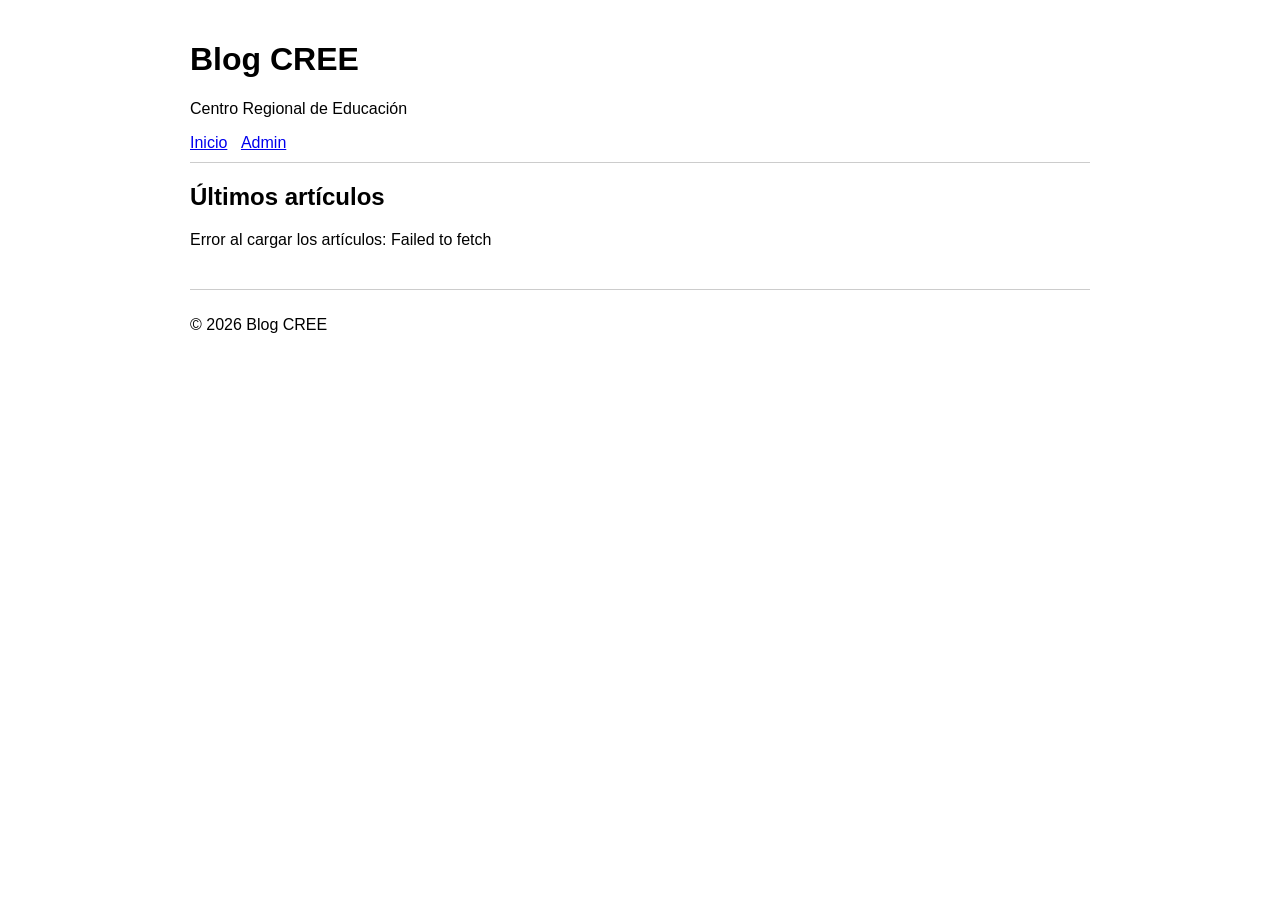
<file: index.html>
<!DOCTYPE html>
<html lang="es">
<head>
  <meta charset="UTF-8" />
  <meta name="viewport" content="width=device-width, initial-scale=1.0"/>
  <title>Blog CREE</title>
  <link rel="stylesheet" href="css/styles.css" />
</head>
<body>

  <header>
    <h1>Blog CREE</h1>
    <p>Centro Regional de Educación</p>
    <nav>
      <a href="index.html">Inicio</a>
      <a href="admin.html">Admin</a>
    </nav>
  </header>

  <main>
    <h2>Últimos artículos</h2>
    <div id="posts-container">Cargando artículos...</div>
  </main>

  <footer>
    <p>© 2026 Blog CREE</p>
  </footer>

  <!-- Modal para leer post completo -->
  <div id="modal" style="display:none">
    <div id="modal-inner">
      <button onclick="cerrarModal()">Cerrar</button>
      <h2 id="modal-titulo"></h2>
      <p id="modal-fecha"></p>
      <p id="modal-categoria"></p>
      <div id="modal-contenido"></div>
    </div>
  </div>

  <script src="js/config.js"></script>
  <script src="js/github.js"></script>
  <script src="js/blog.js"></script>

</body>
</html>
</file>
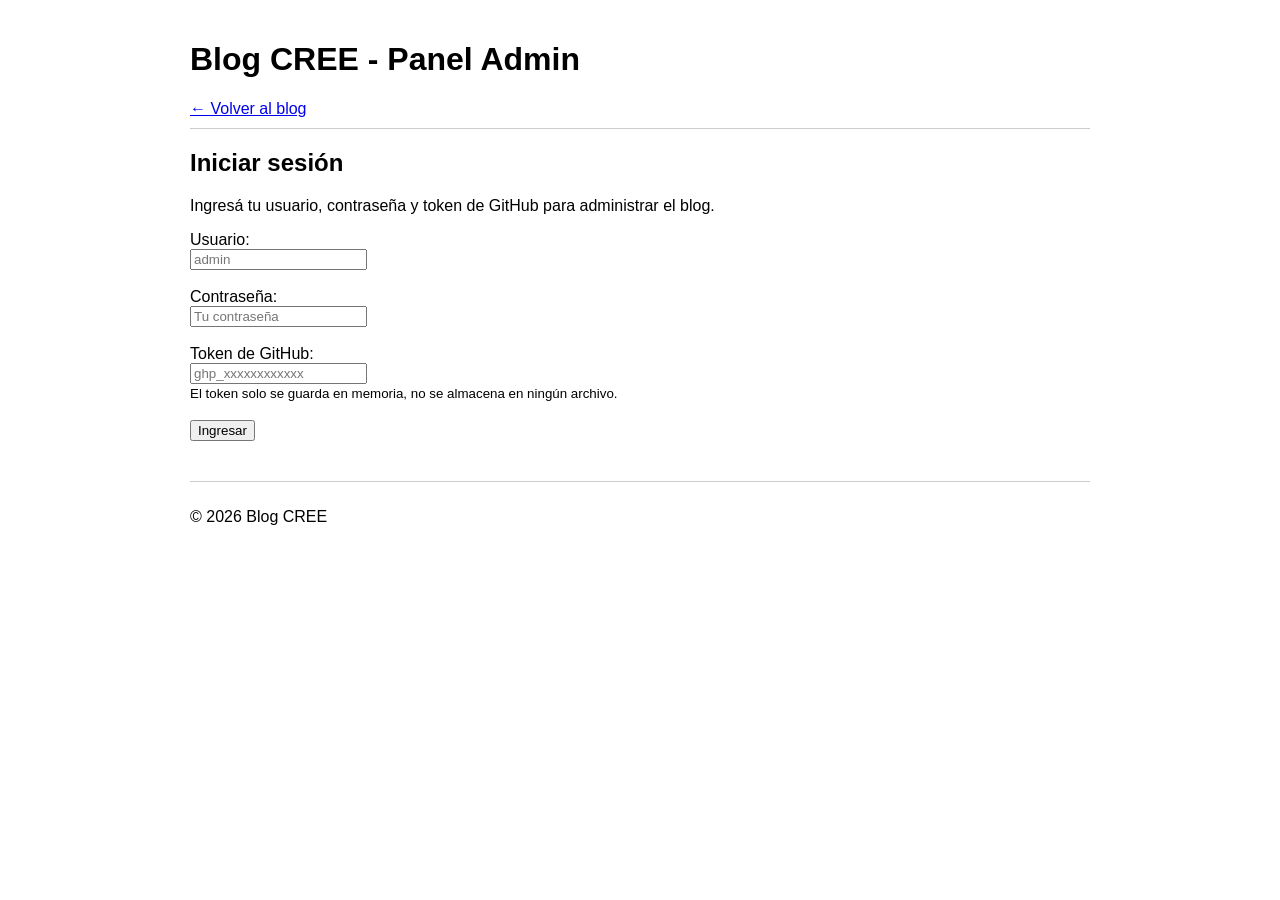
<file: admin.html>
<!DOCTYPE html>
<html lang="es">
<head>
  <meta charset="UTF-8" />
  <meta name="viewport" content="width=device-width, initial-scale=1.0"/>
  <title>Admin - Blog CREE</title>
  <link rel="stylesheet" href="css/styles.css" />
</head>
<body>

  <header>
    <h1>Blog CREE - Panel Admin</h1>
    <nav>
      <a href="index.html">← Volver al blog</a>
      <button id="btn-logout" style="display:none" onclick="cerrarSesion()">Cerrar sesión</button>
    </nav>
  </header>

  <main>

    <!-- SECCIÓN LOGIN -->
    <section id="seccion-login">
      <h2>Iniciar sesión</h2>
      <p>Ingresá tu usuario, contraseña y token de GitHub para administrar el blog.</p>

      <label>Usuario:</label><br>
      <input type="text" id="input-usuario" placeholder="admin" /><br><br>

      <label>Contraseña:</label><br>
      <input type="password" id="input-contrasena" placeholder="Tu contraseña" /><br><br>

      <label>Token de GitHub:</label><br>
      <input type="password" id="input-token" placeholder="ghp_xxxxxxxxxxxx" /><br>
      <small>El token solo se guarda en memoria, no se almacena en ningún archivo.</small><br><br>

      <button onclick="iniciarSesion()">Ingresar</button>
      <p id="error-login" style="color:red; display:none">Usuario o contraseña incorrectos.</p>
    </section>

    <!-- SECCIÓN PANEL (oculta hasta hacer login) -->
    <section id="seccion-panel" style="display:none">

      <h2>Publicar nuevo artículo</h2>
      <p id="mensaje-estado"></p>

      <label>Título *</label><br>
      <input type="text" id="nuevo-titulo" placeholder="Título del artículo" style="width:100%"/><br><br>

      <label>Categoría *</label><br>
      <select id="nueva-categoria">
        <option value="Noticias">Noticias</option>
        <option value="Eventos">Eventos</option>
        <option value="Deportes">Deportes</option>
        <option value="Arte y Cultura">Arte y Cultura</option>
        <option value="Ciencia">Ciencia</option>
        <option value="Comunicados">Comunicados</option>
      </select><br><br>

      <label>Resumen (opcional, se muestra en la tarjeta)</label><br>
      <input type="text" id="nuevo-resumen" placeholder="Breve descripción..." style="width:100%"/><br><br>

      <label>Contenido completo *</label><br>
      <textarea id="nuevo-contenido" rows="8" style="width:100%" placeholder="Escribí el contenido completo aquí..."></textarea><br><br>

      <button onclick="publicarPost()">Publicar artículo</button>

      <hr>

      <h2>Artículos publicados</h2>
      <div id="admin-lista-posts">Cargando...</div>

    </section>

  </main>

  <footer>
    <p>© 2026 Blog CREE</p>
  </footer>

  <script src="js/config.js"></script>
  <script src="js/github.js"></script>
  <script src="js/admin.js"></script>

</body>
</html>
</file>
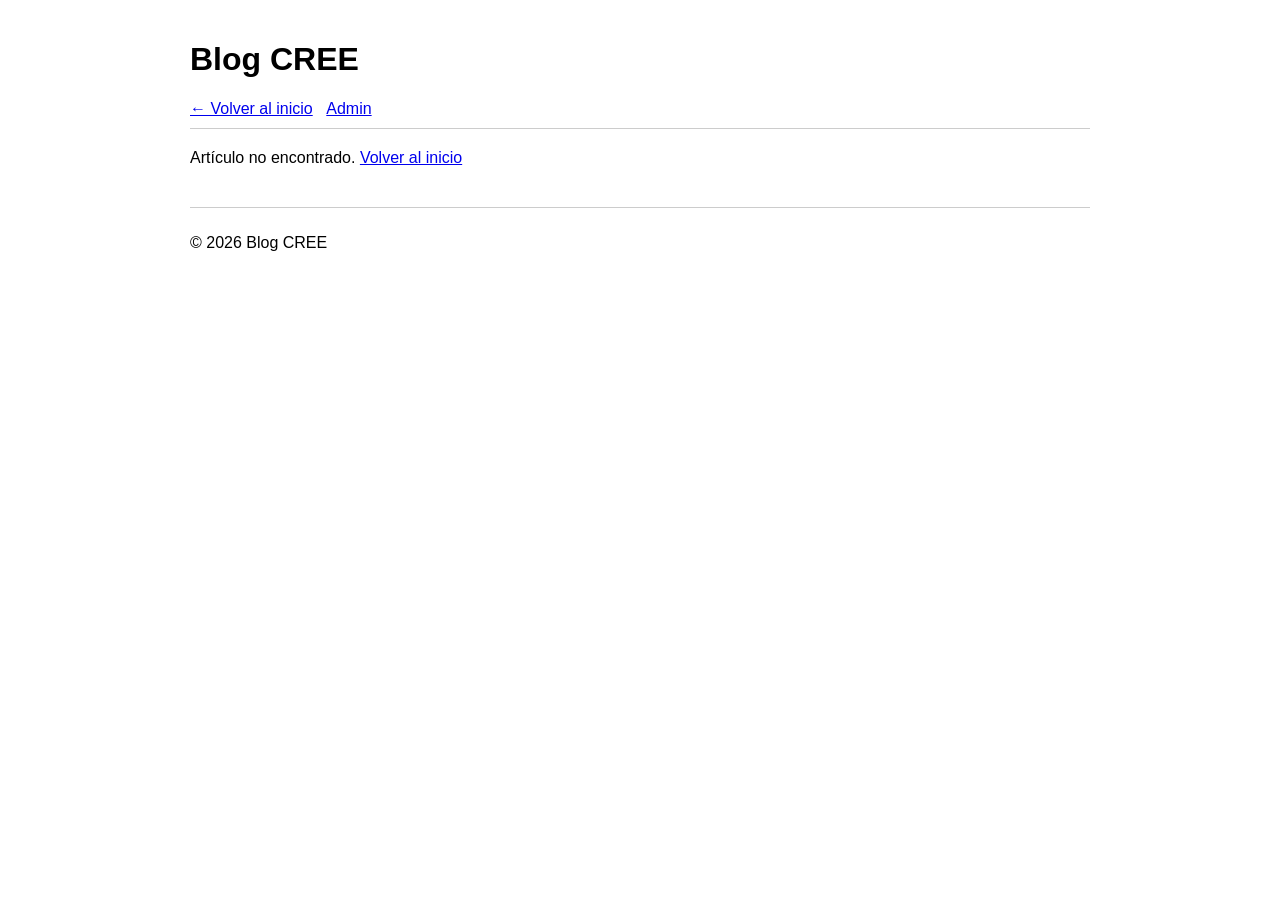
<file: post.html>
<!DOCTYPE html>
<html lang="es">
<head>
  <meta charset="UTF-8" />
  <meta name="viewport" content="width=device-width, initial-scale=1.0"/>
  <title>Artículo - Blog CREE</title>
  <link rel="stylesheet" href="../css/styles.css" />
</head>
<body>

  <header>
    <h1>Blog CREE</h1>
    <nav>
      <a href="../index.html">← Volver al inicio</a>
      <a href="../admin/login.html">Admin</a>
    </nav>
  </header>

  <main>
    <article id="post-content">
      <p>Cargando artículo...</p>
    </article>
  </main>

  <footer>
    <p>© 2026 Blog CREE</p>
  </footer>

  <script src="../js/github-api.js"></script>
  <script src="../js/post.js"></script>
</body>
</html>
</file>
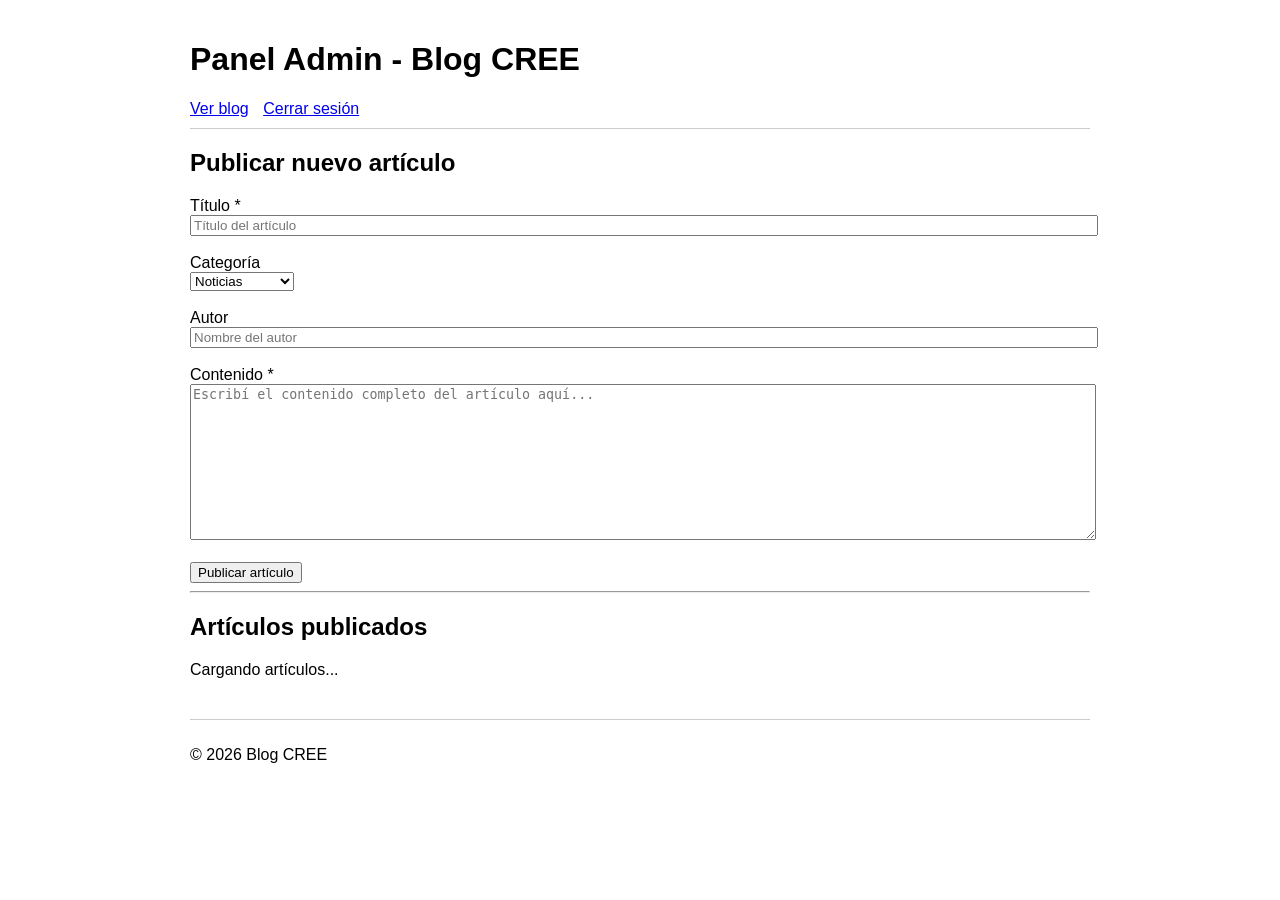
<file: admin/dashboard.html>
<!DOCTYPE html>
<html lang="es">
<head>
  <meta charset="UTF-8" />
  <meta name="viewport" content="width=device-width, initial-scale=1.0"/>
  <title>Panel Admin - Blog CREE</title>
  <link rel="stylesheet" href="../css/styles.css" />
</head>
<body>

  <header>
    <h1>Panel Admin - Blog CREE</h1>
    <nav>
      <a href="../index.html">Ver blog</a>
      <a href="#" onclick="logout()">Cerrar sesión</a>
    </nav>
  </header>

  <main>

    <!-- PUBLICAR NUEVO POST -->
    <section>
      <h2>Publicar nuevo artículo</h2>
      <p id="publish-status"></p>

      <form id="post-form">
        <div>
          <label for="post-title">Título *</label><br/>
          <input type="text" id="post-title" placeholder="Título del artículo" required style="width:100%" />
        </div>
        <br/>
        <div>
          <label for="post-category">Categoría</label><br/>
          <select id="post-category">
            <option value="Noticias">Noticias</option>
            <option value="Eventos">Eventos</option>
            <option value="Deportes">Deportes</option>
            <option value="Arte y Cultura">Arte y Cultura</option>
            <option value="Ciencia">Ciencia</option>
            <option value="Comunicados">Comunicados</option>
          </select>
        </div>
        <br/>
        <div>
          <label for="post-author">Autor</label><br/>
          <input type="text" id="post-author" placeholder="Nombre del autor" style="width:100%" />
        </div>
        <br/>
        <div>
          <label for="post-body">Contenido *</label><br/>
          <textarea id="post-body" rows="10" placeholder="Escribí el contenido completo del artículo aquí..." required style="width:100%"></textarea>
        </div>
        <br/>
        <button type="submit">Publicar artículo</button>
      </form>
    </section>

    <hr/>

    <!-- LISTA DE POSTS -->
    <section>
      <h2>Artículos publicados</h2>
      <div id="admin-posts-list">
        <p>Cargando artículos...</p>
      </div>
    </section>

  </main>

  <footer>
    <p>© 2026 Blog CREE</p>
  </footer>

  <script src="../js/github-api.js"></script>
  <script src="../js/auth.js"></script>
  <script src="../js/admin.js"></script>
</body>
</html>
</file>
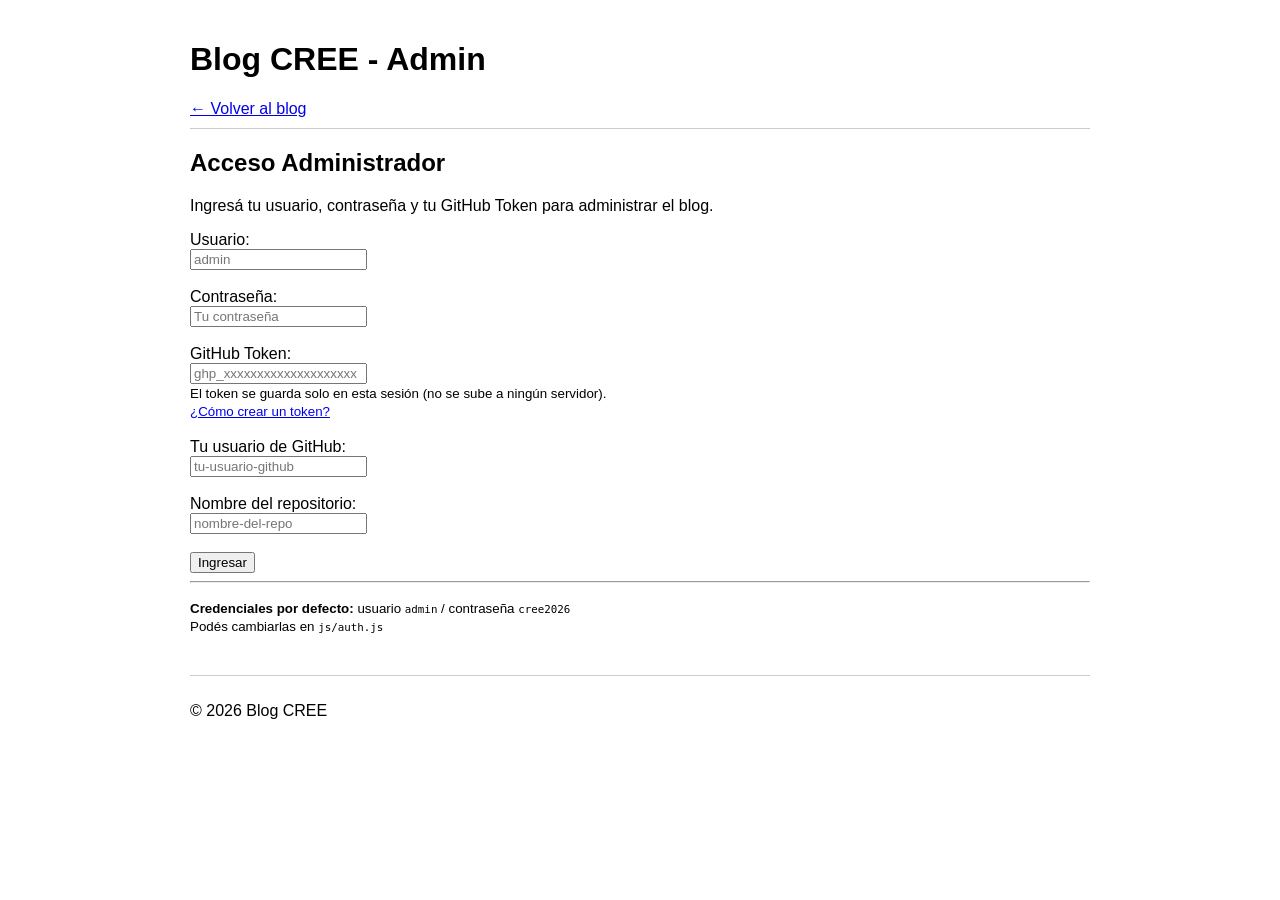
<file: admin/login.html>
<!DOCTYPE html>
<html lang="es">
<head>
  <meta charset="UTF-8" />
  <meta name="viewport" content="width=device-width, initial-scale=1.0"/>
  <title>Login Admin - Blog CREE</title>
  <link rel="stylesheet" href="../css/styles.css" />
</head>
<body>

  <header>
    <h1>Blog CREE - Admin</h1>
    <nav>
      <a href="../index.html">← Volver al blog</a>
    </nav>
  </header>

  <main>
    <h2>Acceso Administrador</h2>
    <p>Ingresá tu usuario, contraseña y tu GitHub Token para administrar el blog.</p>

    <form id="login-form">
      <div>
        <label for="username">Usuario:</label><br/>
        <input type="text" id="username" placeholder="admin" required />
      </div>
      <br/>
      <div>
        <label for="password">Contraseña:</label><br/>
        <input type="password" id="password" placeholder="Tu contraseña" required />
      </div>
      <br/>
      <div>
        <label for="gh-token">GitHub Token:</label><br/>
        <input type="password" id="gh-token" placeholder="ghp_xxxxxxxxxxxxxxxxxxxx" required />
        <br/>
        <small>
          El token se guarda solo en esta sesión (no se sube a ningún servidor).<br/>
          <a href="https://github.com/settings/tokens/new" target="_blank">¿Cómo crear un token?</a>
        </small>
      </div>
      <br/>
      <div>
        <label for="gh-user">Tu usuario de GitHub:</label><br/>
        <input type="text" id="gh-user" placeholder="tu-usuario-github" required />
      </div>
      <br/>
      <div>
        <label for="gh-repo">Nombre del repositorio:</label><br/>
        <input type="text" id="gh-repo" placeholder="nombre-del-repo" required />
      </div>
      <br/>
      <button type="submit">Ingresar</button>
      <p id="login-error" style="color:red; display:none;">Usuario o contraseña incorrectos.</p>
    </form>

    <hr/>
    <p><small>
      <strong>Credenciales por defecto:</strong> usuario <code>admin</code> / contraseña <code>cree2026</code><br/>
      Podés cambiarlas en <code>js/auth.js</code>
    </small></p>
  </main>

  <footer>
    <p>© 2026 Blog CREE</p>
  </footer>

  <script src="../js/auth.js"></script>
  <script src="../js/login.js"></script>
</body>
</html>
</file>
<file: css/styles.css>
/* Estilos básicos - sin diseño avanzado por ahora */
body {
  font-family: Arial, sans-serif;
  max-width: 900px;
  margin: 0 auto;
  padding: 20px;
}

header {
  border-bottom: 1px solid #ccc;
  padding-bottom: 10px;
  margin-bottom: 20px;
}

nav a, nav button {
  margin-right: 10px;
}

footer {
  border-top: 1px solid #ccc;
  margin-top: 40px;
  padding-top: 10px;
}

article {
  margin-bottom: 20px;
}

#modal {
  position: fixed;
  top: 0; left: 0;
  width: 100%; height: 100%;
  background: rgba(0,0,0,0.5);
  display: flex;
  align-items: center;
  justify-content: center;
}

#modal-inner {
  background: white;
  padding: 30px;
  max-width: 700px;
  width: 90%;
  max-height: 80vh;
  overflow-y: auto;
}
</file>
